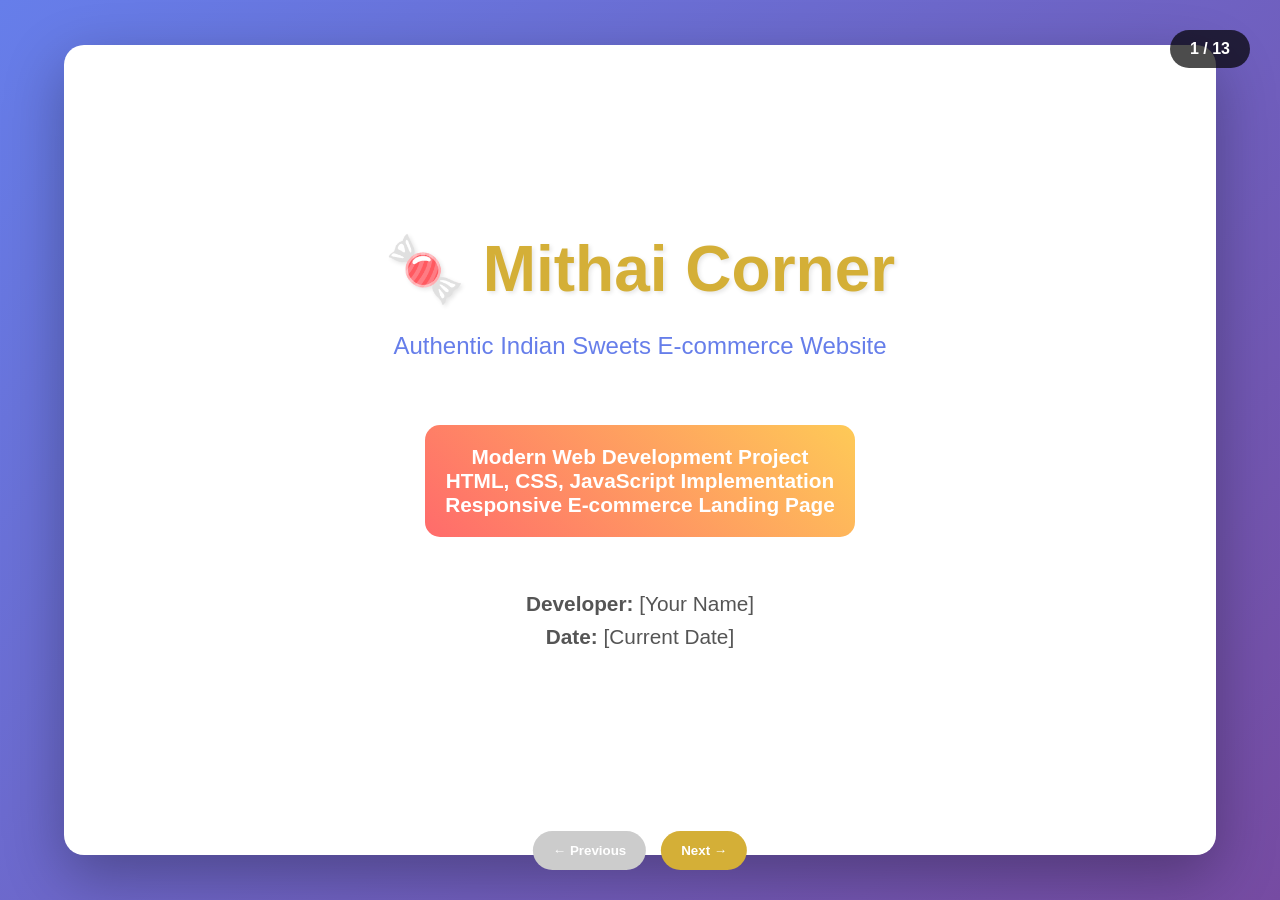
<file: Mithai_Corner_Presentation.html>
<!DOCTYPE html>
<html lang="en">
<head>
    <meta charset="UTF-8">
    <meta name="viewport" content="width=device-width, initial-scale=1.0">
    <title>Mithai Corner - Project Presentation</title>
    <style>
        * {
            margin: 0;
            padding: 0;
            box-sizing: border-box;
        }

        body {
            font-family: 'Segoe UI', Tahoma, Geneva, Verdana, sans-serif;
            background: linear-gradient(135deg, #667eea 0%, #764ba2 100%);
            color: #333;
            overflow: hidden;
        }

        .presentation-container {
            width: 100vw;
            height: 100vh;
            display: flex;
            align-items: center;
            justify-content: center;
        }

        .slide {
            width: 90vw;
            height: 90vh;
            background: white;
            border-radius: 20px;
            box-shadow: 0 20px 60px rgba(0, 0, 0, 0.3);
            padding: 60px;
            display: none;
            overflow-y: auto;
            position: relative;
        }

        .slide.active {
            display: block;
            animation: slideIn 0.5s ease-in-out;
        }

        @keyframes slideIn {
            from { opacity: 0; transform: translateY(50px); }
            to { opacity: 1; transform: translateY(0); }
        }

        .slide h1 {
            font-size: 3rem;
            color: #d4af37;
            margin-bottom: 30px;
            text-align: center;
            text-shadow: 2px 2px 4px rgba(0, 0, 0, 0.1);
        }

        .slide h2 {
            font-size: 2.5rem;
            color: #333;
            margin-bottom: 25px;
            border-bottom: 3px solid #d4af37;
            padding-bottom: 10px;
        }

        .slide h3 {
            font-size: 1.8rem;
            color: #667eea;
            margin: 20px 0 15px 0;
        }

        .slide p {
            font-size: 1.2rem;
            line-height: 1.6;
            margin-bottom: 15px;
            color: #555;
        }

        .slide ul {
            font-size: 1.1rem;
            line-height: 1.8;
            margin-left: 30px;
            margin-bottom: 20px;
        }

        .slide li {
            margin-bottom: 8px;
            color: #555;
        }

        .highlight {
            background: linear-gradient(45deg, #ff6b6b, #feca57);
            color: white;
            padding: 20px;
            border-radius: 15px;
            margin: 20px 0;
            text-align: center;
            font-weight: bold;
            font-size: 1.3rem;
        }

        .tech-stack {
            display: grid;
            grid-template-columns: repeat(auto-fit, minmax(200px, 1fr));
            gap: 20px;
            margin: 20px 0;
        }

        .tech-item {
            background: #f8f9fa;
            padding: 20px;
            border-radius: 10px;
            text-align: center;
            border-left: 5px solid #d4af37;
        }

        .product-grid {
            display: grid;
            grid-template-columns: repeat(auto-fit, minmax(250px, 1fr));
            gap: 20px;
            margin: 20px 0;
        }

        .product-item {
            background: #f8f9fa;
            padding: 15px;
            border-radius: 10px;
            border-left: 5px solid #ff6b6b;
        }

        .navigation {
            position: fixed;
            bottom: 30px;
            left: 50%;
            transform: translateX(-50%);
            display: flex;
            gap: 15px;
            z-index: 1000;
        }

        .nav-btn {
            padding: 12px 20px;
            background: #d4af37;
            color: white;
            border: none;
            border-radius: 25px;
            cursor: pointer;
            font-weight: bold;
            transition: all 0.3s ease;
        }

        .nav-btn:hover {
            background: #b8941f;
            transform: translateY(-2px);
        }

        .nav-btn:disabled {
            background: #ccc;
            cursor: not-allowed;
        }

        .slide-counter {
            position: fixed;
            top: 30px;
            right: 30px;
            background: rgba(0, 0, 0, 0.7);
            color: white;
            padding: 10px 20px;
            border-radius: 20px;
            font-weight: bold;
        }

        .title-slide {
            text-align: center;
            display: flex;
            flex-direction: column;
            justify-content: center;
            align-items: center;
            height: 100%;
        }

        .title-slide h1 {
            font-size: 4rem;
            margin-bottom: 20px;
        }

        .title-slide .subtitle {
            font-size: 1.5rem;
            color: #667eea;
            margin-bottom: 40px;
        }

        .features-grid {
            display: grid;
            grid-template-columns: repeat(auto-fit, minmax(300px, 1fr));
            gap: 30px;
            margin: 30px 0;
        }

        .feature-card {
            background: linear-gradient(135deg, #f8f9fa 0%, #e9ecef 100%);
            padding: 25px;
            border-radius: 15px;
            text-align: center;
            box-shadow: 0 5px 15px rgba(0, 0, 0, 0.1);
        }

        .feature-card h3 {
            color: #d4af37;
            margin-bottom: 15px;
        }

        .code-block {
            background: #2d3748;
            color: #e2e8f0;
            padding: 20px;
            border-radius: 10px;
            font-family: 'Courier New', monospace;
            margin: 20px 0;
            overflow-x: auto;
        }

        .emoji {
            font-size: 2rem;
            margin-right: 10px;
        }

        @media (max-width: 768px) {
            .slide {
                padding: 30px;
                width: 95vw;
                height: 95vh;
            }
            
            .slide h1 {
                font-size: 2rem;
            }
            
            .slide h2 {
                font-size: 1.8rem;
            }
        }
    </style>
</head>
<body>
    <div class="presentation-container">
        <!-- Slide 1: Title -->
        <div class="slide active">
            <div class="title-slide">
                <h1>🍬 Mithai Corner</h1>
                <p class="subtitle">Authentic Indian Sweets E-commerce Website</p>
                <div class="highlight">
                    Modern Web Development Project<br>
                    HTML, CSS, JavaScript Implementation<br>
                    Responsive E-commerce Landing Page
                </div>
                <p style="font-size: 1.3rem; margin-top: 30px;">
                    <strong>Developer:</strong> [Your Name]<br>
                    <strong>Date:</strong> [Current Date]
                </p>
            </div>
        </div>

        <!-- Slide 2: Project Introduction -->
        <div class="slide">
            <h2>📋 Project Introduction</h2>
            <h3>What is Mithai Corner?</h3>
            <div class="highlight">
                🍬 Authentic Indian Sweet Shop Website
            </div>
            <ul>
                <li>Beautiful, modern e-commerce landing page</li>
                <li>Showcases traditional Indian sweets (Mithai)</li>
                <li>Interactive product catalog with filtering</li>
                <li>Contact form for customer inquiries</li>
                <li>Fully responsive design</li>
            </ul>
            <h3>Key Features:</h3>
            <ul>
                <li>12 Authentic Indian Sweets</li>
                <li>Category-based Product Filtering</li>
                <li>Search Functionality</li>
                <li>Contact Form Integration</li>
                <li>Mobile-Responsive Design</li>
            </ul>
        </div>

        <!-- Slide 3: Technology Stack -->
        <div class="slide">
            <h2>⚙️ Technology Stack</h2>
            <h3>Frontend Technologies:</h3>
            <div class="tech-stack">
                <div class="tech-item">
                    <h4>HTML5</h4>
                    <p>Semantic markup structure</p>
                </div>
                <div class="tech-item">
                    <h4>CSS3</h4>
                    <p>Modern styling with Flexbox & Grid</p>
                </div>
                <div class="tech-item">
                    <h4>JavaScript</h4>
                    <p>Interactive functionality</p>
                </div>
                <div class="tech-item">
                    <h4>Font Awesome</h4>
                    <p>Professional icons</p>
                </div>
            </div>
            <h3>Design Features:</h3>
            <ul>
                <li>Responsive Web Design</li>
                <li>CSS Animations & Transitions</li>
                <li>Modern UI/UX Principles</li>
                <li>Indian Cultural Theme</li>
                <li>Professional Color Scheme</li>
            </ul>
        </div>

        <!-- Slide 4: Project Structure -->
        <div class="slide">
            <h2>📁 Project Structure</h2>
            <h3>File Organization</h3>
            <div class="code-block">
E-commerce/
├── index.html          # Main HTML file
├── styles.css          # CSS styling
├── script.js           # JavaScript functionality
├── README.md           # Project documentation
└── photos/             # Image assets
    ├── bgimage.jpg     # Hero background
    ├── gulab-jamun.jpg # Product images
    ├── rasgulla.jpg    # (12 total products)
    └── README.md       # Image guide
            </div>
            <ul>
                <li>Clean, organized codebase</li>
                <li>Modular file structure</li>
                <li>Easy to maintain and extend</li>
            </ul>
        </div>

        <!-- Slide 5: Design Features -->
        <div class="slide">
            <h2>🎨 Design Features</h2>
            <h3>Visual Design Highlights</h3>
            <div class="features-grid">
                <div class="feature-card">
                    <h3>🎨 Modern Indian Theme</h3>
                    <p>Golden and saffron color palette with traditional Indian cultural elements</p>
                </div>
                <div class="feature-card">
                    <h3>✨ Interactive Elements</h3>
                    <p>Smooth hover animations, product card transitions, and button effects</p>
                </div>
                <div class="feature-card">
                    <h3>📝 Typography</h3>
                    <p>Poppins font family with clear hierarchy and readable content</p>
                </div>
            </div>
        </div>

        <!-- Slide 6: Product Showcase -->
        <div class="slide">
            <h2>🍬 Product Showcase</h2>
            <h3>12 Authentic Indian Sweets</h3>
            <div class="product-grid">
                <div class="product-item">
                    <h4>Traditional Sweets</h4>
                    <ul>
                        <li>Gulab Jamun (₹120) - Best Seller</li>
                        <li>Rasgulla (₹100) - Popular</li>
                        <li>Kaju Katli (₹200) - Premium</li>
                        <li>Ladoo (₹80) - Classic</li>
                        <li>Barfi (₹150) - Traditional</li>
                        <li>Jalebi (₹90) - Crispy</li>
                    </ul>
                </div>
                <div class="product-item">
                    <h4>Festival Special</h4>
                    <ul>
                        <li>Diwali Special Mix (₹500)</li>
                        <li>Holi Gujiya (₹180)</li>
                        <li>Raksha Bandhan Thali (₹350)</li>
                    </ul>
                </div>
                <div class="product-item">
                    <h4>Modern Variants</h4>
                    <ul>
                        <li>Chocolate Barfi (₹220)</li>
                        <li>Fusion Ladoo (₹160)</li>
                        <li>Sugar-Free Sweets (₹180)</li>
                    </ul>
                </div>
            </div>
        </div>

        <!-- Slide 7: Key Functionality -->
        <div class="slide">
            <h2>🔧 Key Functionality</h2>
            <h3>Interactive Features</h3>
            <div class="features-grid">
                <div class="feature-card">
                    <h3>🔍 Product Management</h3>
                    <ul>
                        <li>Category filtering</li>
                        <li>Real-time search</li>
                        <li>Product interest tracking</li>
                        <li>"Add to Cart" simulation</li>
                    </ul>
                </div>
                <div class="feature-card">
                    <h3>📱 User Experience</h3>
                    <ul>
                        <li>Mobile-responsive navigation</li>
                        <li>Smooth scrolling</li>
                        <li>Toast notifications</li>
                        <li>Form validation</li>
                    </ul>
                </div>
                <div class="feature-card">
                    <h3>📞 Contact Integration</h3>
                    <ul>
                        <li>Comprehensive contact form</li>
                        <li>Interest-based pre-filling</li>
                        <li>Success confirmation</li>
                        <li>Multiple contact options</li>
                    </ul>
                </div>
            </div>
        </div>

        <!-- Slide 8: Responsive Design -->
        <div class="slide">
            <h2>📱 Responsive Design</h2>
            <h3>Multi-Device Compatibility</h3>
            <div class="features-grid">
                <div class="feature-card">
                    <h3>📱 Mobile First</h3>
                    <ul>
                        <li>Hamburger menu navigation</li>
                        <li>Touch-friendly buttons</li>
                        <li>Optimized layouts</li>
                        <li>Fast loading performance</li>
                    </ul>
                </div>
                <div class="feature-card">
                    <h3>💻 Desktop Experience</h3>
                    <ul>
                        <li>Full navigation menu</li>
                        <li>Grid-based product layout</li>
                        <li>Hover effects</li>
                        <li>Professional appearance</li>
                    </ul>
                </div>
            </div>
            <h3>Breakpoints:</h3>
            <ul>
                <li>Mobile: < 768px</li>
                <li>Tablet: 768px - 1024px</li>
                <li>Desktop: > 1024px</li>
            </ul>
        </div>

        <!-- Slide 9: Technical Implementation -->
        <div class="slide">
            <h2>⚡ Technical Implementation</h2>
            <h3>Code Quality & Performance</h3>
            <div class="features-grid">
                <div class="feature-card">
                    <h3>✅ Clean Code</h3>
                    <ul>
                        <li>Semantic HTML5 structure</li>
                        <li>Modular CSS organization</li>
                        <li>Well-commented JavaScript</li>
                        <li>No linter errors</li>
                    </ul>
                </div>
                <div class="feature-card">
                    <h3>⚡ Performance</h3>
                    <ul>
                        <li>Optimized image loading</li>
                        <li>Efficient CSS animations</li>
                        <li>Debounced scroll events</li>
                        <li>Fast page load times</li>
                    </ul>
                </div>
                <div class="feature-card">
                    <h3>🛡️ Error Handling</h3>
                    <ul>
                        <li>Image fallback system</li>
                        <li>Form validation</li>
                        <li>Graceful degradation</li>
                        <li>Cross-browser compatibility</li>
                    </ul>
                </div>
            </div>
        </div>

        <!-- Slide 10: Business Value -->
        <div class="slide">
            <h2>💼 Business Value</h2>
            <h3>Real-World Applications</h3>
            <div class="features-grid">
                <div class="feature-card">
                    <h3>🏪 For Sweet Shops</h3>
                    <ul>
                        <li>Professional online presence</li>
                        <li>Product catalog showcase</li>
                        <li>Customer inquiry management</li>
                        <li>Brand building and marketing</li>
                    </ul>
                </div>
                <div class="feature-card">
                    <h3>📈 Business Benefits</h3>
                    <ul>
                        <li>Increased customer reach</li>
                        <li>24/7 product visibility</li>
                        <li>Lead generation system</li>
                        <li>Professional credibility</li>
                    </ul>
                </div>
            </div>
            <h3>Scalability:</h3>
            <ul>
                <li>Easy to add new products</li>
                <li>Simple content management</li>
                <li>Expandable functionality</li>
                <li>Mobile commerce ready</li>
            </ul>
        </div>

        <!-- Slide 11: Project Highlights -->
        <div class="slide">
            <h2>🏆 Project Highlights</h2>
            <h3>Key Achievements</h3>
            <div class="features-grid">
                <div class="feature-card">
                    <h3>🏆 Technical Excellence</h3>
                    <ul>
                        <li>Modern web development practices</li>
                        <li>Responsive design implementation</li>
                        <li>Clean, maintainable code</li>
                        <li>Professional UI/UX design</li>
                    </ul>
                </div>
                <div class="feature-card">
                    <h3>🎯 Business Impact</h3>
                    <ul>
                        <li>Complete e-commerce solution</li>
                        <li>Customer engagement features</li>
                        <li>Professional brand presentation</li>
                        <li>Mobile-first approach</li>
                    </ul>
                </div>
                <div class="feature-card">
                    <h3>✨ Innovation</h3>
                    <ul>
                        <li>Indian cultural theme integration</li>
                        <li>Interactive product showcase</li>
                        <li>Seamless user experience</li>
                        <li>Scalable architecture</li>
                    </ul>
                </div>
            </div>
        </div>

        <!-- Slide 12: Conclusion -->
        <div class="slide">
            <div class="title-slide">
                <h1>🎉 Project Success!</h1>
                <div class="highlight">
                    Mithai Corner - Complete Success!
                </div>
                <h3>What We Built:</h3>
                <ul style="text-align: left; max-width: 600px;">
                    <li>Professional e-commerce landing page</li>
                    <li>12 authentic Indian sweets showcase</li>
                    <li>Interactive product filtering system</li>
                    <li>Responsive design for all devices</li>
                    <li>Contact form with lead generation</li>
                </ul>
                <h3>Technical Excellence:</h3>
                <ul style="text-align: left; max-width: 600px;">
                    <li>Clean, modern codebase</li>
                    <li>No errors or issues</li>
                    <li>Production-ready quality</li>
                    <li>Scalable architecture</li>
                </ul>
                <div class="highlight" style="margin-top: 30px;">
                    Ready for deployment and real business use! 🚀
                </div>
            </div>
        </div>

        <!-- Slide 13: Thank You -->
        <div class="slide">
            <div class="title-slide">
                <h1>🍬 Thank You!</h1>
                <h2>Mithai Corner Project</h2>
                <p class="subtitle">Authentic Indian Sweets E-commerce Website</p>
                <div class="highlight">
                    Questions & Discussion
                </div>
                <h3>Ready to answer questions about:</h3>
                <ul style="text-align: left; max-width: 500px;">
                    <li>Technical implementation</li>
                    <li>Design decisions</li>
                    <li>Business applications</li>
                    <li>Future enhancements</li>
                </ul>
                <p style="font-size: 1.3rem; margin-top: 30px;">
                    Let's discuss how this project can be further developed! 💬
                </p>
            </div>
        </div>
    </div>

    <div class="slide-counter">
        <span id="current-slide">1</span> / <span id="total-slides">13</span>
    </div>

    <div class="navigation">
        <button class="nav-btn" id="prev-btn" onclick="changeSlide(-1)">← Previous</button>
        <button class="nav-btn" id="next-btn" onclick="changeSlide(1)">Next →</button>
    </div>

    <script>
        let currentSlide = 0;
        const slides = document.querySelectorAll('.slide');
        const totalSlides = slides.length;

        document.getElementById('total-slides').textContent = totalSlides;

        function showSlide(n) {
            slides[currentSlide].classList.remove('active');
            currentSlide = (n + totalSlides) % totalSlides;
            slides[currentSlide].classList.add('active');
            
            document.getElementById('current-slide').textContent = currentSlide + 1;
            document.getElementById('prev-btn').disabled = currentSlide === 0;
            document.getElementById('next-btn').disabled = currentSlide === totalSlides - 1;
        }

        function changeSlide(direction) {
            showSlide(currentSlide + direction);
        }

        // Keyboard navigation
        document.addEventListener('keydown', function(e) {
            if (e.key === 'ArrowRight' || e.key === ' ') {
                e.preventDefault();
                if (currentSlide < totalSlides - 1) {
                    changeSlide(1);
                }
            } else if (e.key === 'ArrowLeft') {
                e.preventDefault();
                if (currentSlide > 0) {
                    changeSlide(-1);
                }
            }
        });

        // Initialize
        showSlide(0);
    </script>
</body>
</html>
</file>
